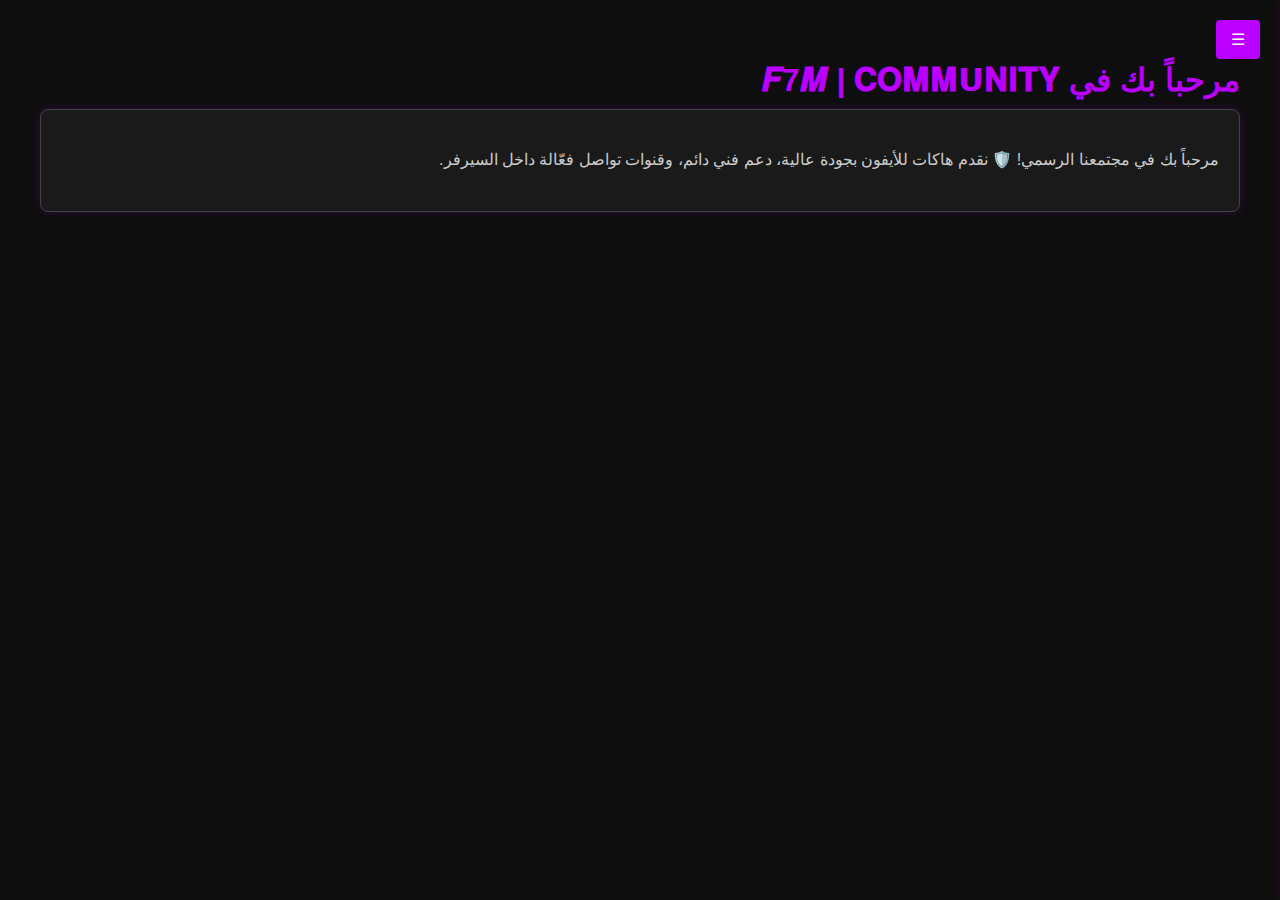
<file: index.html>
<!DOCTYPE html>
<html lang="ar" dir="rtl">
<head>
  <meta charset="UTF-8">
  <title>الرئيسية | 𝑭7𝑴</title>
  <link rel="stylesheet" href="style.css">
</head>
<body>
  <button class="menu-toggle" id="menuToggle">☰</button>

  <div class="sidebar" id="sidebar">
    <h2>القائمة</h2>
    <a href="index.html">🏠 الرئيسية</a>
    <a href="iphone.html">📱 هاك آيفون</a>
    <a href="android.html">🤖 هاك أندرويد</a>
    <a href="asian.html">🧠 ايسيان</a>
    <a href="https://discord.gg/GVW2mwUH" target="_blank">💬 ديسكورد</a>
  </div>

  <div class="content" id="mainContent">
    <h1>مرحباً بك في 𝑭7𝑴 | 𝐂𝐎𝐌𝐌𝗨𝐍𝐈𝐓𝐘</h1>
    <div class="panel">
      <p>
        مرحباً بك في مجتمعنا الرسمي! 🛡️  
        نقدم هاكات للأيفون بجودة عالية، دعم فني دائم،  
        وقنوات تواصل فعّالة داخل السيرفر.
      </p>
    </div>
  </div>

  <script src="script.js"></script>
</body>
</html>
</file>
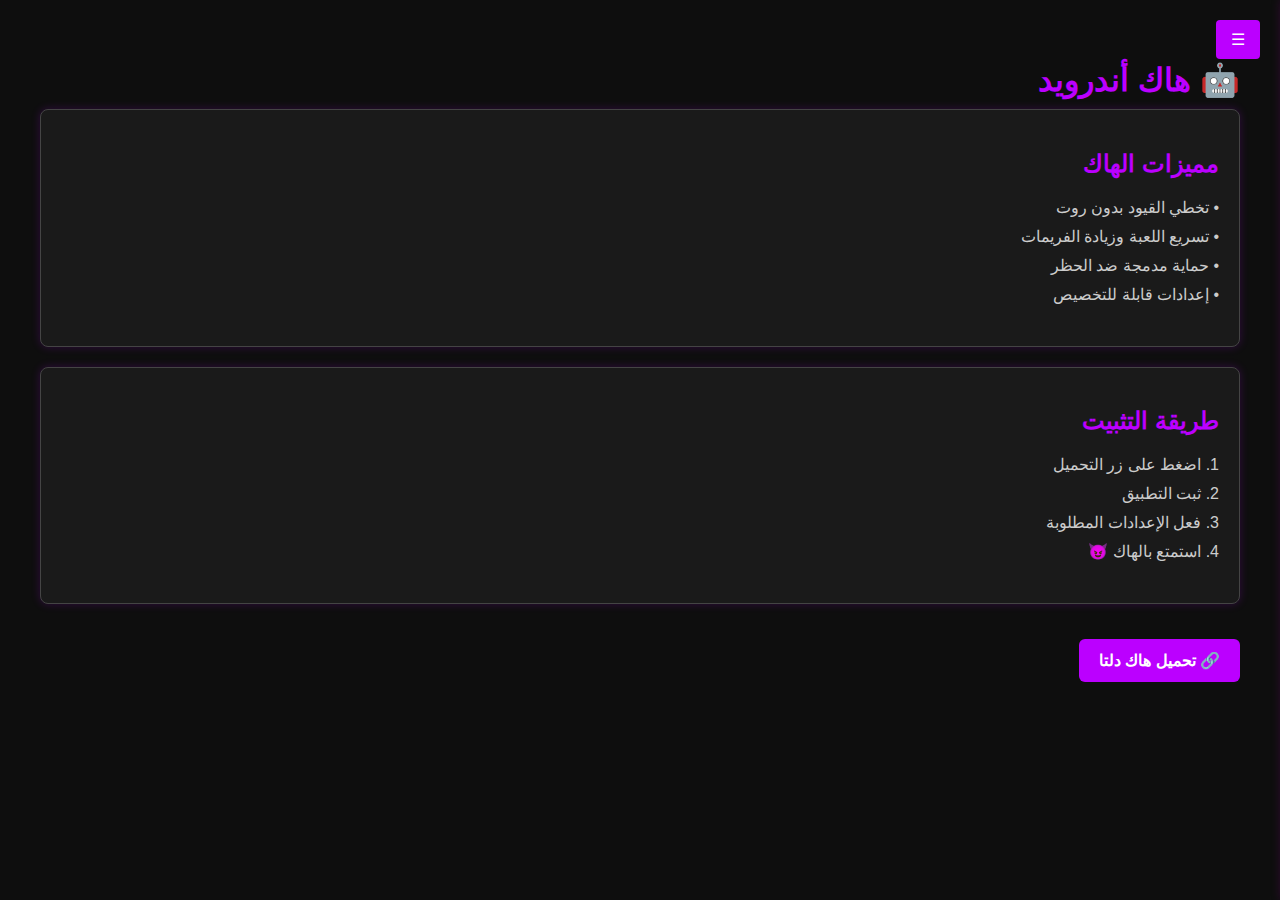
<file: android.html>
<!DOCTYPE html>
<html lang="ar" dir="rtl">
<head>
  <meta charset="UTF-8">
  <title>هاك أندرويد | 𝑭7𝑴</title>
  <link rel="stylesheet" href="style.css">
</head>
<body>
  <button class="menu-toggle" id="menuToggle">☰</button>

  <div class="sidebar" id="sidebar">
    <h2>القائمة</h2>
    <a href="index.html">🏠 الرئيسية</a>
    <a href="iphone.html">📱 هاك آيفون</a>
    <a href="android.html">🤖 هاك أندرويد</a>
    <a href="asian.html">🧠 ايسيان</a>
    <a href="https://discord.gg/GVW2mwUH" target="_blank">💬 ديسكورد</a>
  </div>

  <div class="content" id="mainContent">
    <h1>🤖 هاك أندرويد</h1>

    <div class="panel">
      <h2>مميزات الهاك</h2>
      <p>
        • تخطي القيود بدون روت<br>
        • تسريع اللعبة وزيادة الفريمات<br>
        • حماية مدمجة ضد الحظر<br>
        • إعدادات قابلة للتخصيص
      </p>
    </div>

    <div class="panel">
      <h2>طريقة التثبيت</h2>
      <p>
        1. اضغط على زر التحميل<br>
        2. ثبت التطبيق<br>
        3. فعل الإعدادات المطلوبة<br>
        4. استمتع بالهاك 😈
      </p>
    </div>

    <a href="https://deltaexecutor.filesadda.com/Delta-v2.680.apk" target="_blank" class="download-btn">🔗 تحميل هاك دلتا</a>
  </div>

  <script src="script.js"></script>
</body>
</html>
</file>
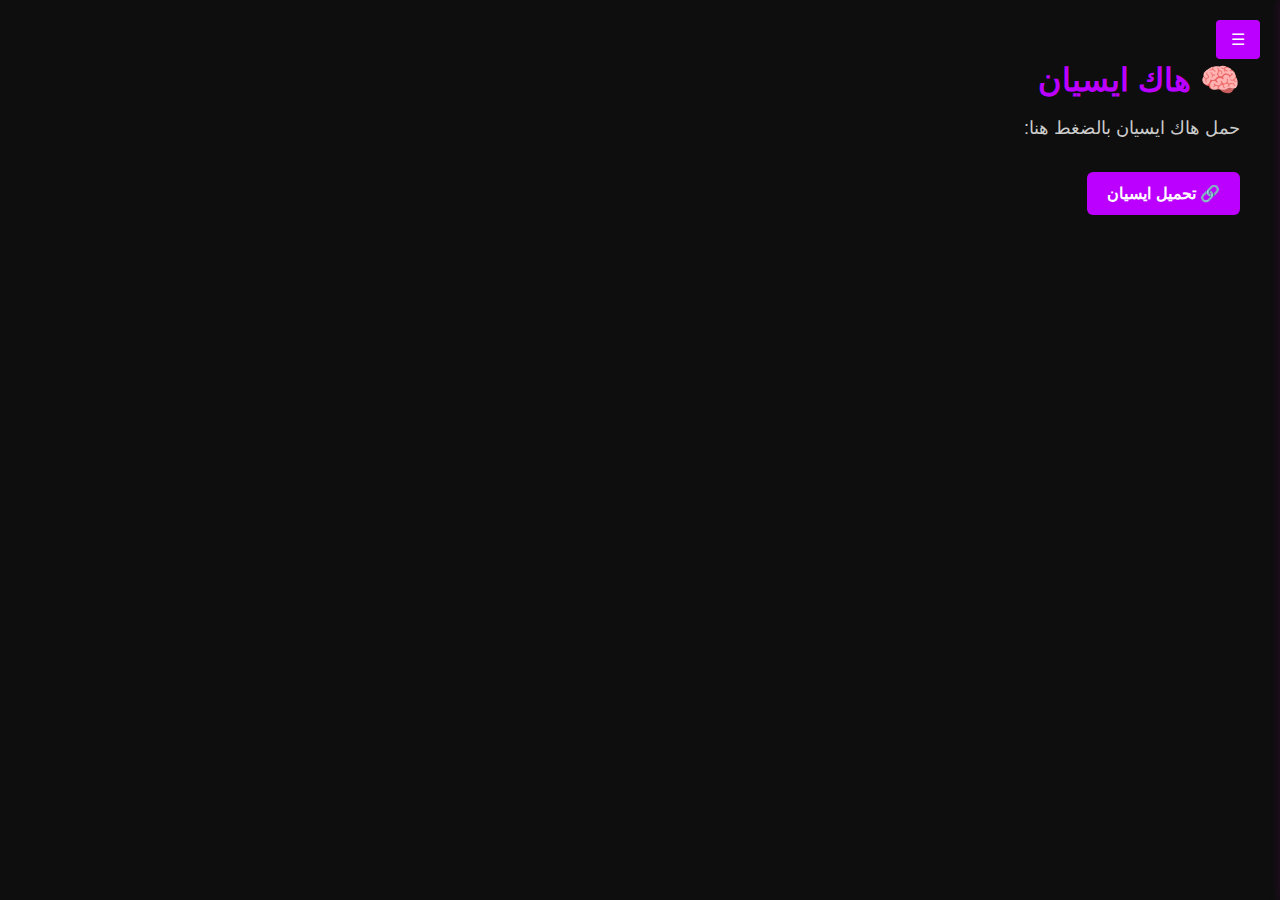
<file: asian.html>
<!DOCTYPE html>
<html lang="ar" dir="rtl">
<head>
  <meta charset="UTF-8">
  <title>ايسيان | 𝑭7𝑴</title>
  <link rel="stylesheet" href="style.css">
</head>
<body>
  <button class="menu-toggle" id="menuToggle">☰</button>

  <div class="sidebar" id="sidebar">
    <h2>القائمة</h2>
    <a href="index.html">🏠 الرئيسية</a>
    <a href="iphone.html">📱 هاك آيفون</a>
    <a href="android.html">🤖 هاك أندرويد</a>
    <a href="asian.html">🧠 ايسيان</a>
    <a href="https://discord.gg/GVW2mwUH" target="_blank">💬 ديسكورد</a>
  </div>

  <div class="content" id="mainContent">
    <h1>🧠 هاك ايسيان</h1>
    <p>حمل هاك ايسيان بالضغط هنا:</p>
    <a href="https://ipalinks.ru/dl/gvChYy89GK" target="_blank" class="download-btn">🔗 تحميل ايسيان</a>
  </div>

  <script src="script.js"></script>
</body>
</html>
</file>
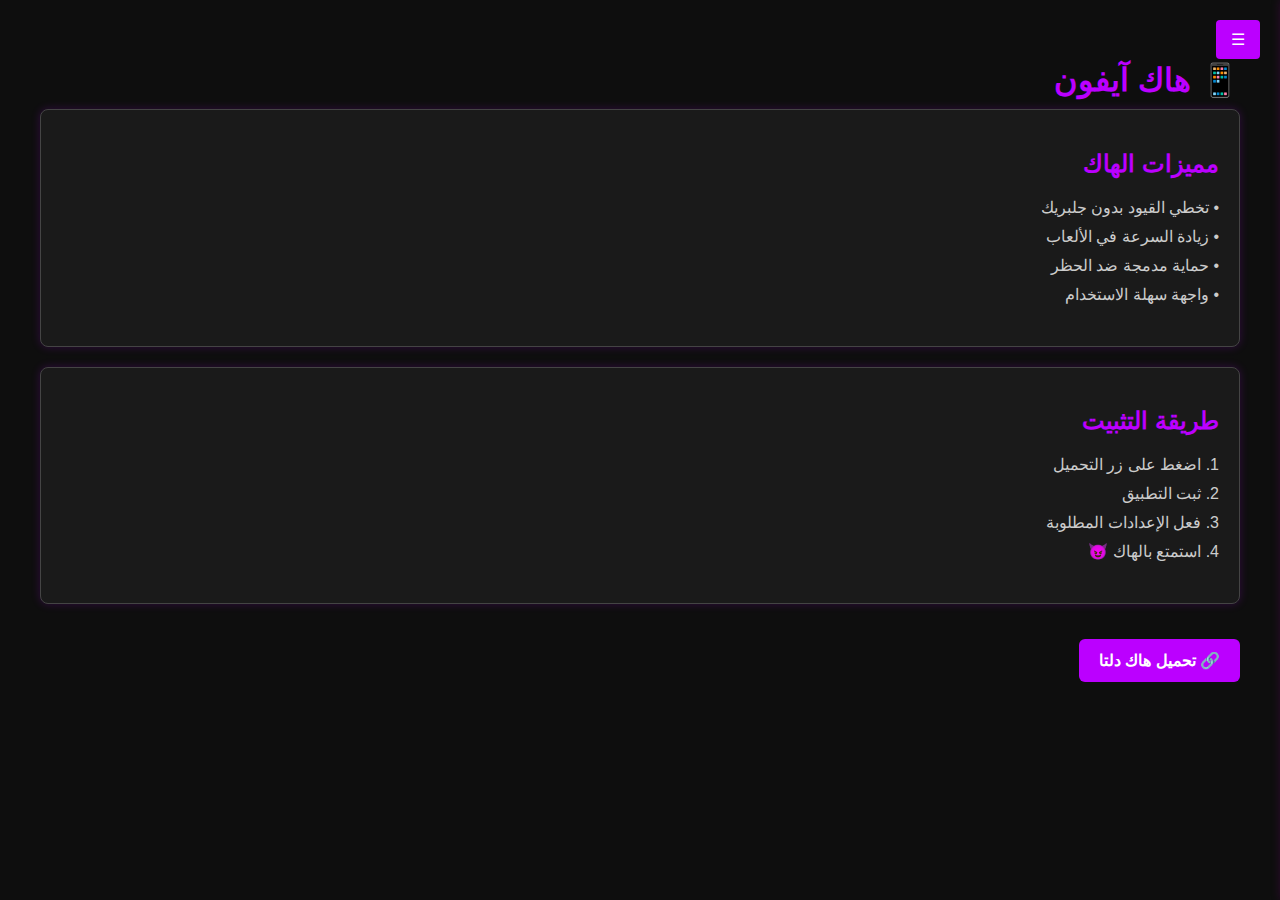
<file: iphone.html>
<!DOCTYPE html>
  <html lang="ar" dir="rtl">
  <head>
    <meta charset="UTF-8">
    <title>هاك آيفون | 𝑭7𝑴</title>
    <link rel="stylesheet" href="style.css">
  </head>
  <body>
    <button class="menu-toggle" id="menuToggle">☰</button>

    <div class="sidebar" id="sidebar">
      <h2>القائمة</h2>
      <a href="index.html">🏠 الرئيسية</a>
      <a href="iphone.html">📱 هاك آيفون</a>
      <a href="android.html">🤖 هاك أندرويد</a>
      <a href="asian.html">🧠 ايسيان</a>
      <a href="https://discord.gg/GVW2mwUH" target="_blank">💬 ديسكورد</a>
    </div>

    <div class="content" id="mainContent">
      <h1>📱 هاك آيفون</h1>

      <div class="panel">
        <h2>مميزات الهاك</h2>
        <p>
          • تخطي القيود بدون جلبريك<br>
          • زيادة السرعة في الألعاب<br>
          • حماية مدمجة ضد الحظر<br>
          • واجهة سهلة الاستخدام
        </p>
      </div>

      <div class="panel">
        <h2>طريقة التثبيت</h2>
        <p>
          1. اضغط على زر التحميل<br>
          2. ثبت التطبيق<br>
          3. فعل الإعدادات المطلوبة<br>
          4. استمتع بالهاك 😈
        </p>
      </div>

      <a href="https://ipalinks.ru/dl/9N6VCC" target="_blank" class="download-btn">🔗 تحميل هاك دلتا</a>
    </div>

    <script src="script.js"></script>
  </body>
  </html>
</file>
<file: style.css>
* {
  box-sizing: border-box;
}

body {
  margin: 0;
  font-family: 'Segoe UI', Tahoma, Geneva, Verdana, sans-serif;
  background-color: #0e0e0e;
  color: #eee;
  /* display: flex; /* إزالة هذا السطر لأن القائمة ستكون فوق المحتوى وليست بجانبه */
  flex-direction: row;
  min-height: 100vh;
  direction: rtl; /* أضفت هذا لضمان الاتجاه RTL بشكل صريح في Body */
}

/* ======= SIDEBAR ======= */
.sidebar {
  width: 220px;
  background-color: #1a1a1a;
  padding: 20px;
  box-shadow: 2px 0 10px rgba(128, 0, 128, 0.4);
  position: fixed;
  right: -220px; /* إخفاء القائمة في البداية: خارج الشاشة من اليمين */
  top: 0;
  bottom: 0;
  transition: right 0.3s ease; /* تعديل Transition property */
  z-index: 999;
}

/* هذا الكلاس يضاف بواسطة JavaScript لإظهار القائمة */
.sidebar.active {
  right: 0; /* إظهار القائمة بتحريكها إلى الموضع 0 من اليمين */
}


.sidebar h2 {
  color: #bb00ff;
  margin-bottom: 20px;
  text-align: center;
}

.sidebar a {
  display: block;
  padding: 10px 0;
  color: #eee;
  text-decoration: none;
  transition: 0.3s;
  border-right: 3px solid transparent;
  padding-right: 10px;
}

.sidebar a:hover {
  color: #bb00ff;
  border-color: #bb00ff;
  background-color: #222;
}

/* ======= CONTENT ======= */
.content {
  margin-right: 0; /* لا يوجد هامش ثابت هنا، سيتم التحكم به بواسطة JS/CSS */
  padding: 40px;
  width: 100%;
  transition: margin-right 0.3s ease; /* إضافة transition للمحتوى */
}

/* هذا الكلاس يضاف لـ body بواسطة JavaScript */
/* ليقوم بإزاحة المحتوى عندما تكون القائمة مفتوحة */
body.sidebar-open .content {
    margin-right: 220px; /* نفس عرض السايدبار لإزاحة المحتوى */
}


.content h1 {
  color: #bb00ff;
  margin-bottom: 10px;
}

.content p {
  font-size: 18px;
  color: #ccc;
}

.download-btn {
  display: inline-block;
  background-color: #bb00ff;
  color: white;
  padding: 12px 20px;
  text-decoration: none;
  font-weight: bold;
  border-radius: 6px;
  transition: background 0.3s;
  margin-top: 15px;
}

.download-btn:hover {
  background-color: #8a00cc;
}

.panel {
  background-color: #1a1a1a;
  border: 1px solid #444;
  padding: 20px;
  margin-bottom: 20px;
  border-radius: 8px;
  box-shadow: 0 0 10px rgba(187, 0, 255, 0.2);
}

.panel h2 {
  color: #bb00ff;
  margin-bottom: 10px;
}

.panel p {
  font-size: 16px;
  line-height: 1.8;
  color: #ccc;
}

/* زر القائمة (Menu Toggle Button) */
.menu-toggle {
    position: fixed;
    top: 20px;
    right: 20px;
    z-index: 1000;
    background-color: #bb00ff;
    color: white;
    padding: 10px 15px;
    border: none;
    border-radius: 4px;
    font-size: 16px;
    cursor: pointer;
    transition: background-color 0.3s ease;
}

.menu-toggle:hover {
    background-color: #8a00cc;
}


/* ======= RESPONSIVE (تعديلات الشاشات الصغيرة) ======= */
@media (max-width: 768px) {
  .sidebar {
    width: 200px; /* تصغير عرض السايدبار في الشاشات الصغيرة */
    right: -200px; /* إخفائه حسب عرضه الجديد */
    /* باقي الخصائص كما هي */
  }

  .sidebar.active {
    right: 0; /* إظهاره */
  }

  /* هنا نعدل مكان زر القائمة فقط، التنسيقات الأساسية موجودة بالأعلى */
  .menu-toggle {
    top: 15px;
    right: 15px;
  }

  .content {
    margin-right: 0; /* إلغاء الهامش الثابت في الشاشات الصغيرة */
    padding: 80px 20px 20px; /* زيادة الهامش العلوي لتجنب تداخل الزر */
  }

  /* تحريك المحتوى في الشاشات الصغيرة عندما تظهر القائمة */
  body.sidebar-open .content {
    margin-right: 200px; /* نفس عرض السايدبار الجديد */
  }
}
</file>
